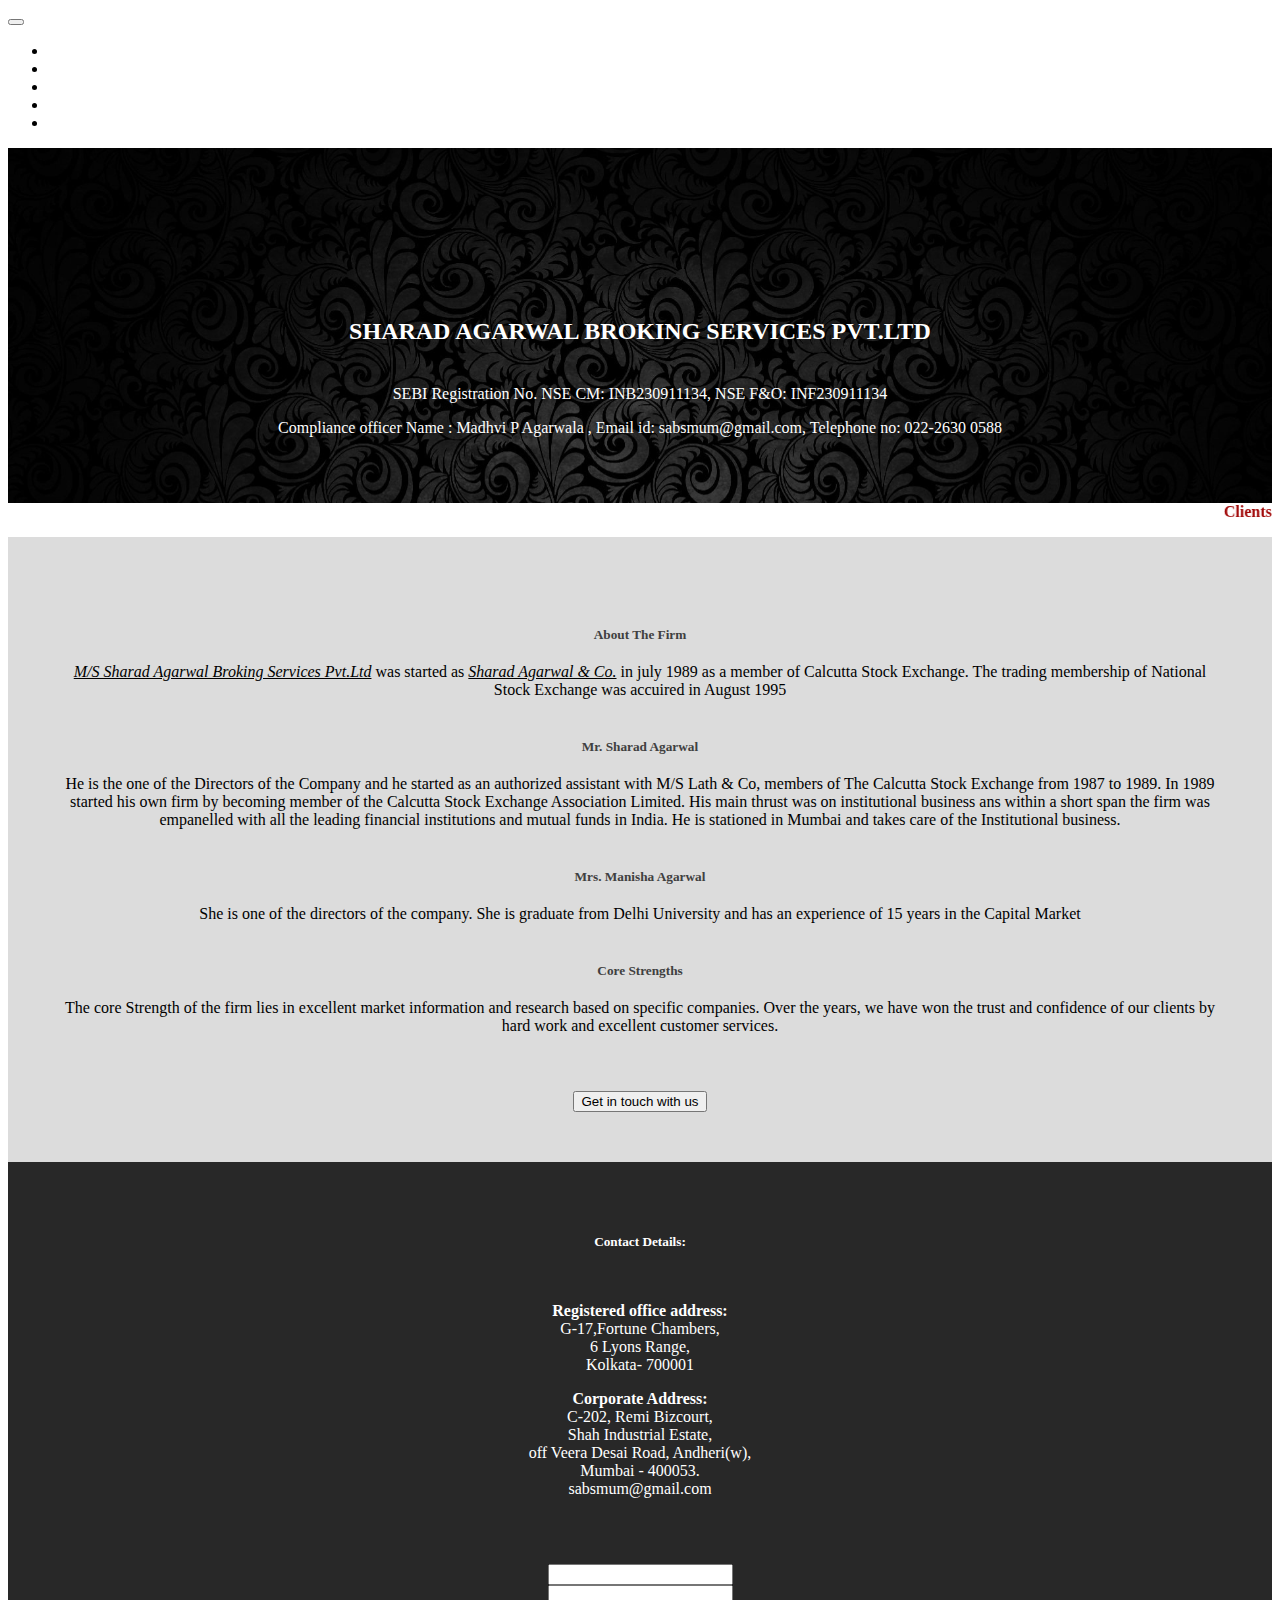
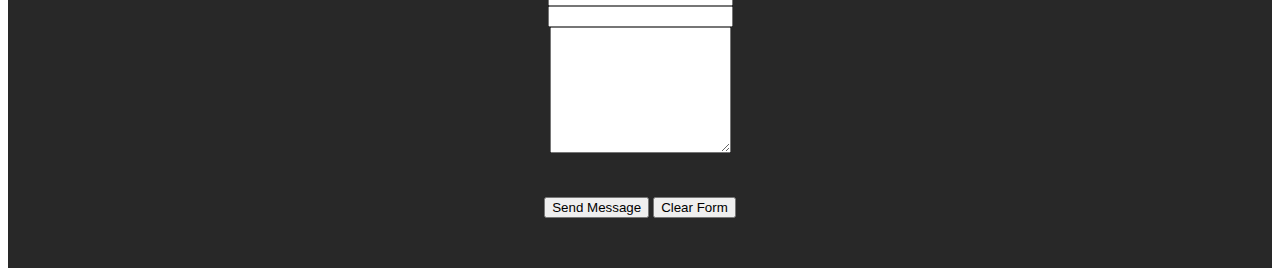
<file: index.html>
<!DOCTYPE html>
<html lang="en">
<head>
    <meta charset="UTF-8">
    <meta name="viewport" content="width=device-width, initial-scale=1.0">
    <title>Document</title>
    <script src="https://code.jquery.com/jquery-3.5.1.slim.min.js" integrity="sha384-DfXdz2htPH0lsSSs5nCTpuj/zy4C+OGpamoFVy38MVBnE+IbbVYUew+OrCXaRkfj" crossorigin="anonymous"></script>
<script src="https://cdn.jsdelivr.net/npm/bootstrap@4.5.3/dist/js/bootstrap.bundle.min.js" integrity="sha384-ho+j7jyWK8fNQe+A12Hb8AhRq26LrZ/JpcUGGOn+Y7RsweNrtN/tE3MoK7ZeZDyx" crossorigin="anonymous"></script>
    <link rel="stylesheet" href="style.css">
    <link rel="stylesheet" href="https://cdn.jsdelivr.net/npm/bootstrap@4.5.3/dist/css/bootstrap.min.css" integrity="sha384-TX8t27EcRE3e/ihU7zmQxVncDAy5uIKz4rEkgIXeMed4M0jlfIDPvg6uqKI2xXr2" crossorigin="anonymous">
</head>
<body>
    <nav class="navbar fixed-top navbar-expand-lg navbar-dark bg-dark">
        <button class="navbar-toggler" type="button" data-toggle="collapse" data-target="#navbarNav" aria-controls="navbarNav" aria-expanded="false" aria-label="Toggle navigation">
            <span class="navbar-toggler-icon"></span>
          </button>
        <div class="collapse navbar-collapse" id="navbarNav">
          <ul class="navbar-nav mx-auto">
            <li class="nav-item navitem">
              <a class="nav-link" style="color: white;" href="#home">Home</a>
            </li>
            <li class="nav-item navitem">
              <a class="nav-link" style="color: white;" href="#about">About Us</a>
            </li>
            <li class="nav-item navitem">
              <a class="nav-link" style="color: white;" href="#">Downloads</a>
            </li>
            <li class="nav-item navitem">
                <a class="nav-link" style="color: white;" href="#contact">Contact Us</a>
              </li>
              <li class="nav-item navitem">
                <a class="nav-link" style="color: white;" href="#">Client Login</a>
              </li>
          </ul>
        </div>
      </nav>
      <div id="home" style="background-image: url('back.jpg');background-size: cover;">
          <center class="center-content">
          <h2 class="display-4" style="margin-bottom: 40px;">SHARAD AGARWAL BROKING SERVICES PVT.LTD</h2>
          <p>SEBI Registration No. NSE CM: INB230911134, NSE F&O: INF230911134</p>
          <p>Compliance officer Name : Madhvi P Agarwala , Email id: sabsmum@gmail.com, Telephone no: 022-2630 0588</p>
        </center>
      </div>
      <marquee direction="left" height="30" bgcolor="white" style="color: #a20a0a;"><b>Clients are advised to upgrade their Mobile no. and Email-id with the Firm.</b></marquee>
      <div id="about" style="background-color: gainsboro; padding: 50px;">
          <center>
            <h5 class="about-heading"><b>About The Firm</b></h5> 
            <p><i><u>M/S Sharad Agarwal Broking Services Pvt.Ltd</u></i> was started as <u><i>Sharad Agarwal & Co.</i></u> in july 1989
            as a member of Calcutta Stock Exchange. The trading membership of National Stock Exchange was accuired in August 1995</p>
         
            <h5 class="about-heading"><b>Mr. Sharad Agarwal</b></h5>
            <p>He is the one of the Directors of the Company and he started as an authorized assistant with M/S Lath & Co, members of The Calcutta Stock Exchange
                from 1987 to 1989. In 1989 started his own firm by becoming member of the Calcutta Stock Exchange Association Limited. His main thrust was on institutional business ans within a short span the firm was empanelled with 
                all the leading financial institutions and mutual funds in India. He is stationed in Mumbai and takes care of the Institutional business.   
            </p>
            
            <h5 class="about-heading"><b>Mrs. Manisha Agarwal</b></h5>
            <p>She is one of the directors of the company. She is graduate from Delhi University and has an experience of 15 
                years in the Capital Market
            </p>

            <h5 class="about-heading"><b>Core Strengths</b></h5>
            <p>The core Strength of the firm lies in excellent market information and research based on specific companies. Over the years,
                we have won the trust and confidence of our clients by hard work and excellent customer services.
            </p>
        </center>
        <center>
        <button type="button" class="btn btn-primary btn-lg" style="margin-top: 40px" onclick="#contact">Get in touch with us</button>
    </center>
      </div>
      <div class="contact-form" id="contact">
        <div class="address-info">
        <center>
          <h5 style="color: white; padding-bottom: 30px;">Contact Details:</h5>
          <div class="row">
            <p class="col-md-3" ></p>
          <p class="col-md-3" style="color: white;"><b>Registered office address:<br></b>G-17,Fortune Chambers, <br>6 Lyons Range, <br>Kolkata- 700001</p>
        
          <p class="col-md-3" style="color: white;"><b>Corporate Address:<br></b>C-202, Remi Bizcourt, <br>Shah Industrial Estate,<br> off Veera Desai Road, Andheri(w), <br>Mumbai - 400053. <br>sabsmum@gmail.com</p>
          <p class="col-md-3" ></p>
        </div>
        </center>
      </div>
        <center>
        <form class="textfield">
          <div class="form-row ">
            <div class="form-group col-md-6">
              <input type="email" class="form-control" id="inputEmail4" placeholder="Name">
            </div>
            <div class="form-group col-md-6" >
              <input type="password" class="form-control" id="inputPassword4" placeholder="Email">
            </div>
          </div>
          <div class="form-group ">
            <input type="text" class="form-control" id="inputAddress" placeholder="Address">
          </div>
          <div class="form-group">
            <textarea class="form-control" id="exampleFormControlTextarea1" rows="8" placeholder="Message"></textarea>
          </div>
           <center>
            <button type="button" class="btn btn-primary btn-lg btn-group mr-2  " style="margin-top: 40px;">Send Message</button>
            <button type="button" class="btn btn-light btn-lg btn-group " style="margin-top: 40px;">Clear Form</button>
           </center>
           
        </form>
       
      </center>
      </div>
</body>
</html>
</file>
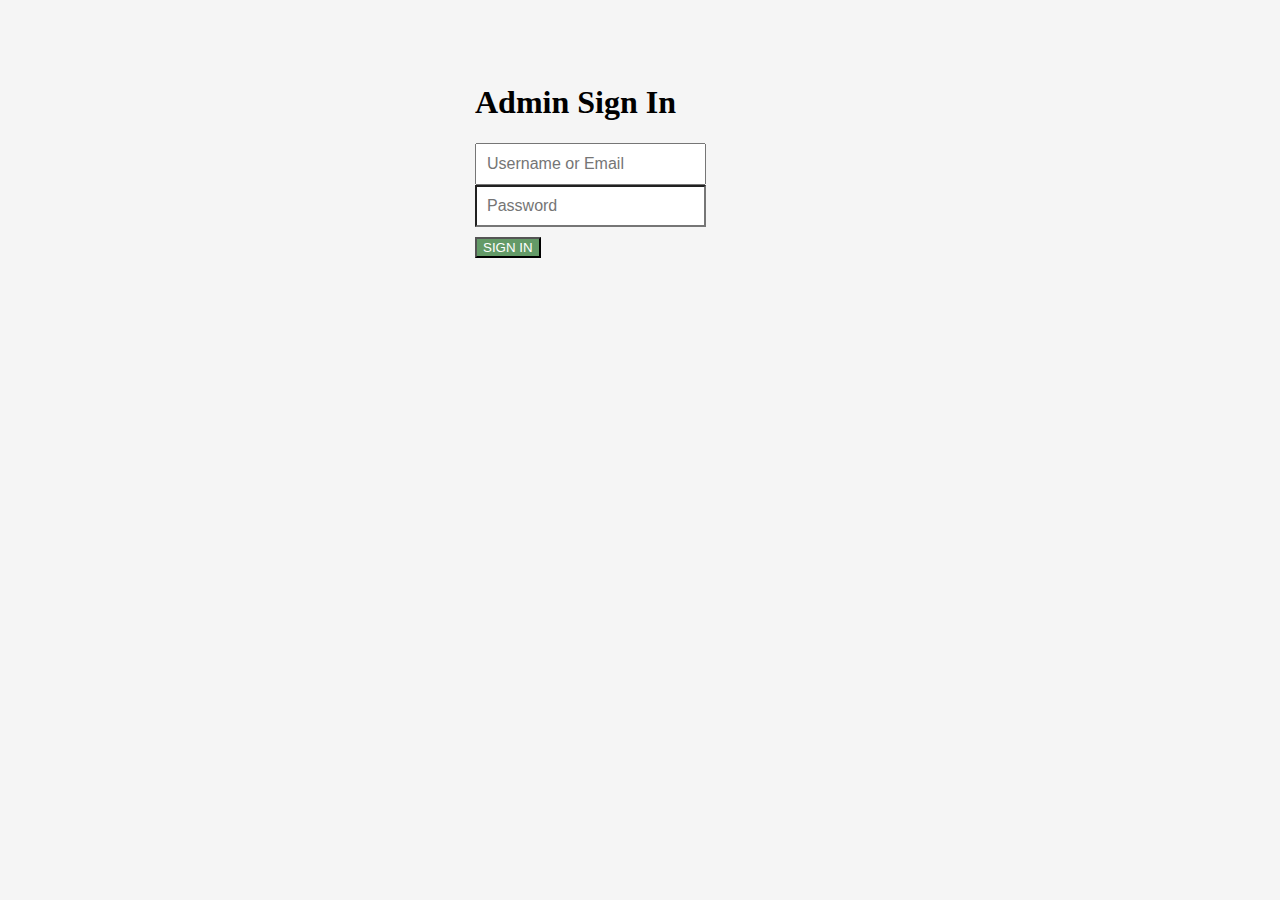
<file: views/admin.html>
<!DOCTYPE html>
<html lang="en">

<head>
  <meta charset="UTF-8" />
  <meta name="viewport" content="width=device-width, initial-scale=1.0" />
  <link rel="stylesheet" href="https://cdn.jsdelivr.net/npm/bootstrap@4.5.3/dist/css/bootstrap.min.css" integrity="sha384-TX8t27EcRE3e/ihU7zmQxVncDAy5uIKz4rEkgIXeMed4M0jlfIDPvg6uqKI2xXr2" crossorigin="anonymous">
<style>
 body {
  height: 100%;
}

body {
  display: -ms-flexbox;
  display: flex;
  -ms-flex-align: center;
  align-items: center;
  padding-top: 40px;
  padding-bottom: 40px;
  background-color: #f5f5f5;
}

.form-signin {
  width: 100%;
  max-width: 330px;
  padding: 15px;
  margin: auto;
}
.form-signin .checkbox {
  font-weight: 400;
}
.form-signin .form-control {
  position: relative;
  box-sizing: border-box;
  height: auto;
  padding: 10px;
  font-size: 16px;
}
.form-signin .form-control:focus {
  z-index: 2;
}
.form-signin input[type="email"] {
  margin-bottom: -1px;
  border-bottom-right-radius: 0;
  border-bottom-left-radius: 0;
}
.form-signin input[type="password"] {
  margin-bottom: 10px;
  border-top-left-radius: 0;
  border-top-right-radius: 0;
}


</style>
</head>

<body class="text-center">
    <form action="/admin" method="POST" class="form-signin">
      <h1 class="h3 mb-3 font-weight-normal">Admin Sign In</h1>
        <div class="input-group mb-3">
         <input
            type="text"
            class="form-control"
            placeholder="Username or Email"
            aria-label="Username"
            aria-describedby="basic-addon1"
            name="username"
          />
        </div>
        <div class="input-group mb-4">
          <input
            type="password"
            class="form-control"
            placeholder="Password"
            aria-label="Password"
            aria-describedby="basic-addon1"
            name="password"
          />
        </div>
      <div class="text-center">
        <button
          type="submit"
          class="btn btn-lg btn-primary btn-blockbtn btn-lg btn-primary btn-block"
          style="background-color: #639a67; color: white; font-weight: 500;"
        >
          SIGN IN
        </button>
      </div>
    </form>
</body>

</html>
</file>
<file: style.css>
html{
  scroll-behavior: smooth;
}
::placeholder{
  color: white;

}
.navitem{
  padding-right: 50px;

}
.center-content{
  color: white;
  padding-top: 150px;
  padding-bottom: 50px;
}

.about-heading{
  color: #404040;
  margin-top: 40px;
  margin-bottom: 20px;
}
.contact-form{  
  background-color: #282828;
  /* margin-left: 300px;
  margin-right: 300px; */
}

.textfield{ 

  max-width: 700px;
    padding:50px
}

.address-info{
  padding-top: 50px;
}
</file>
